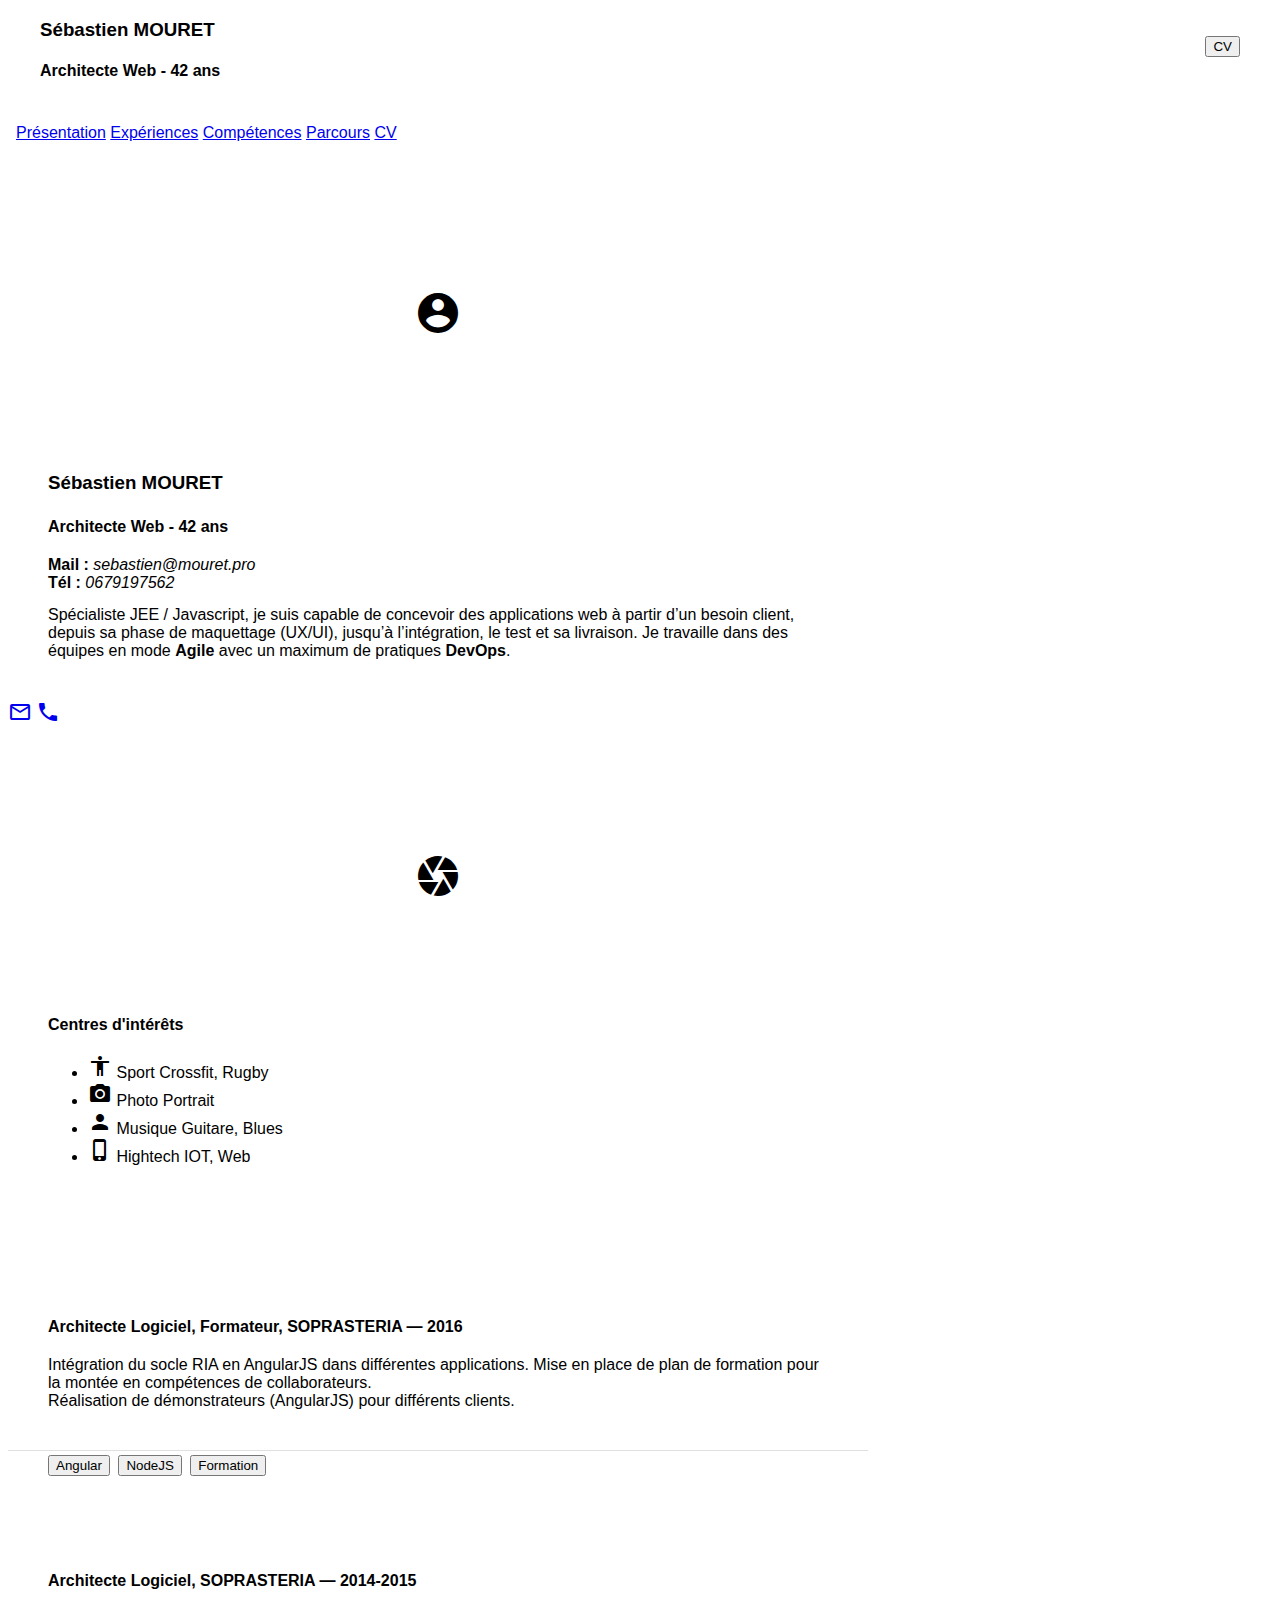
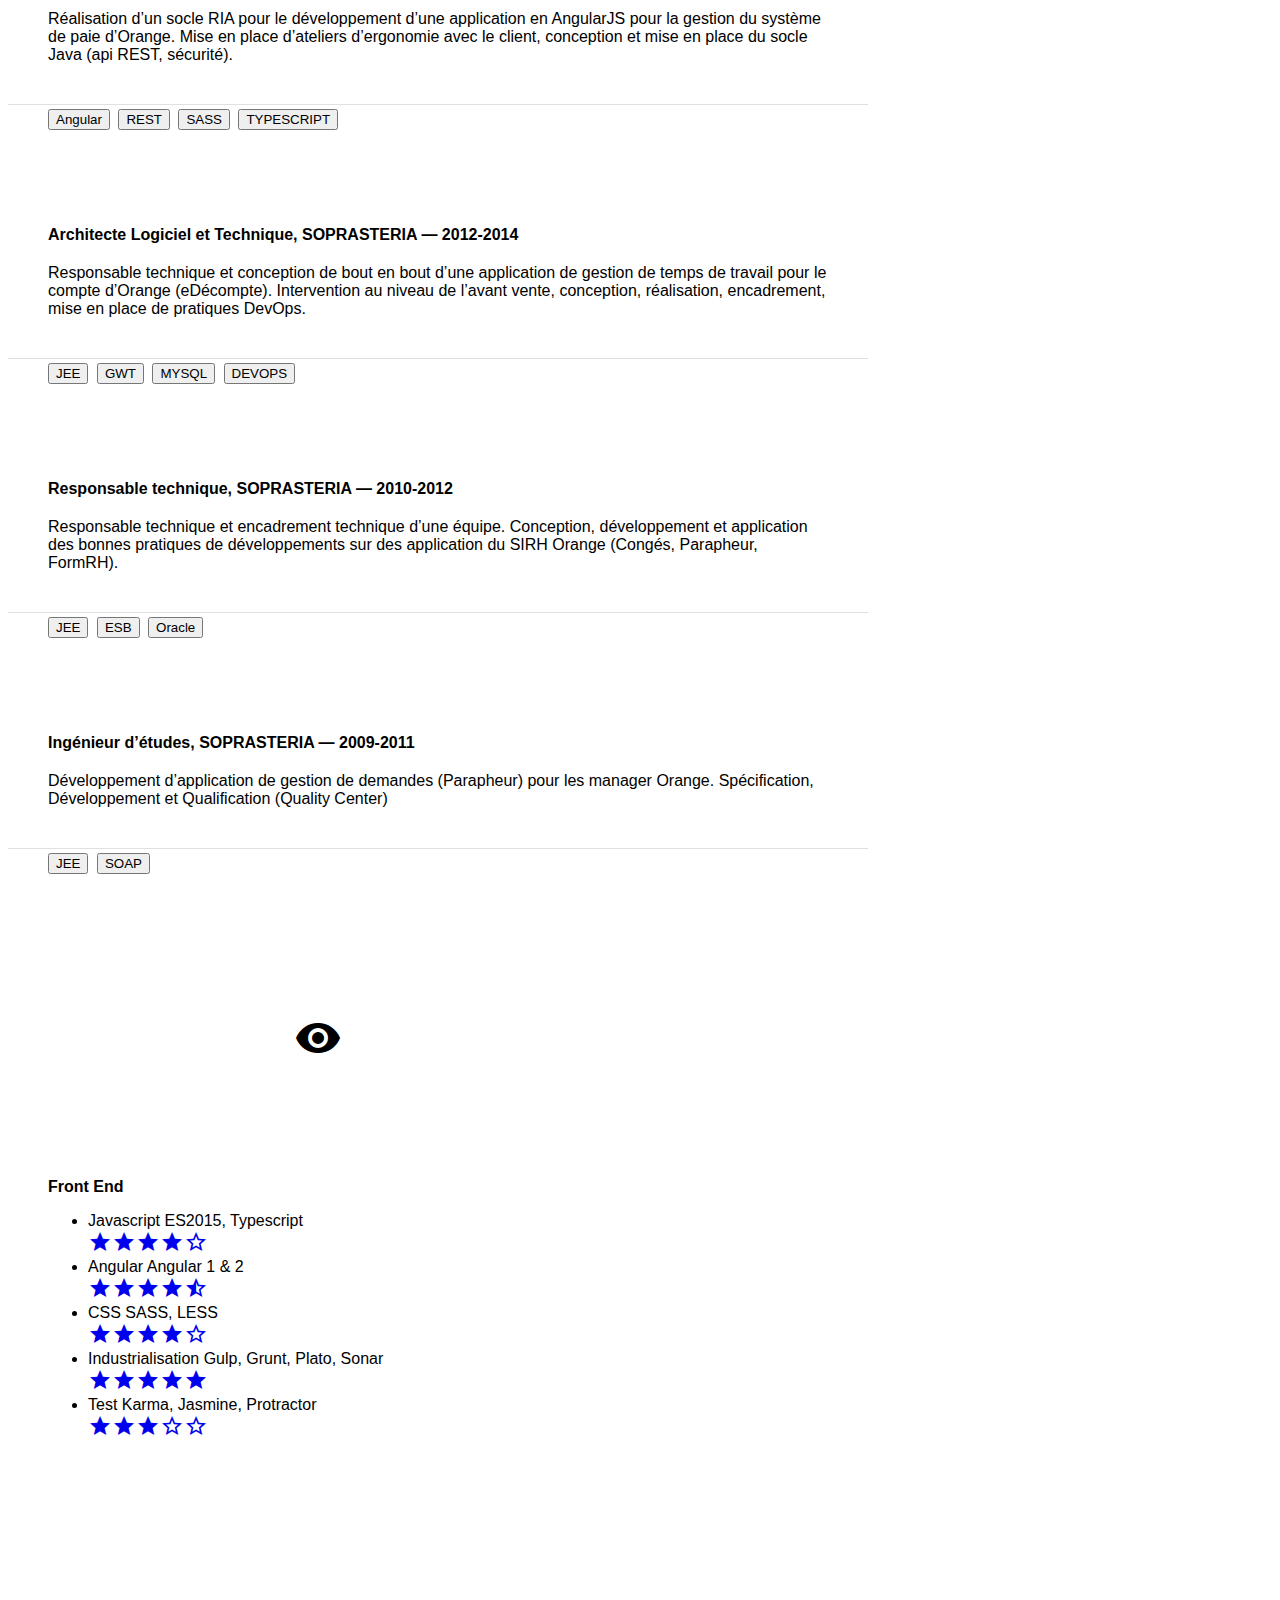
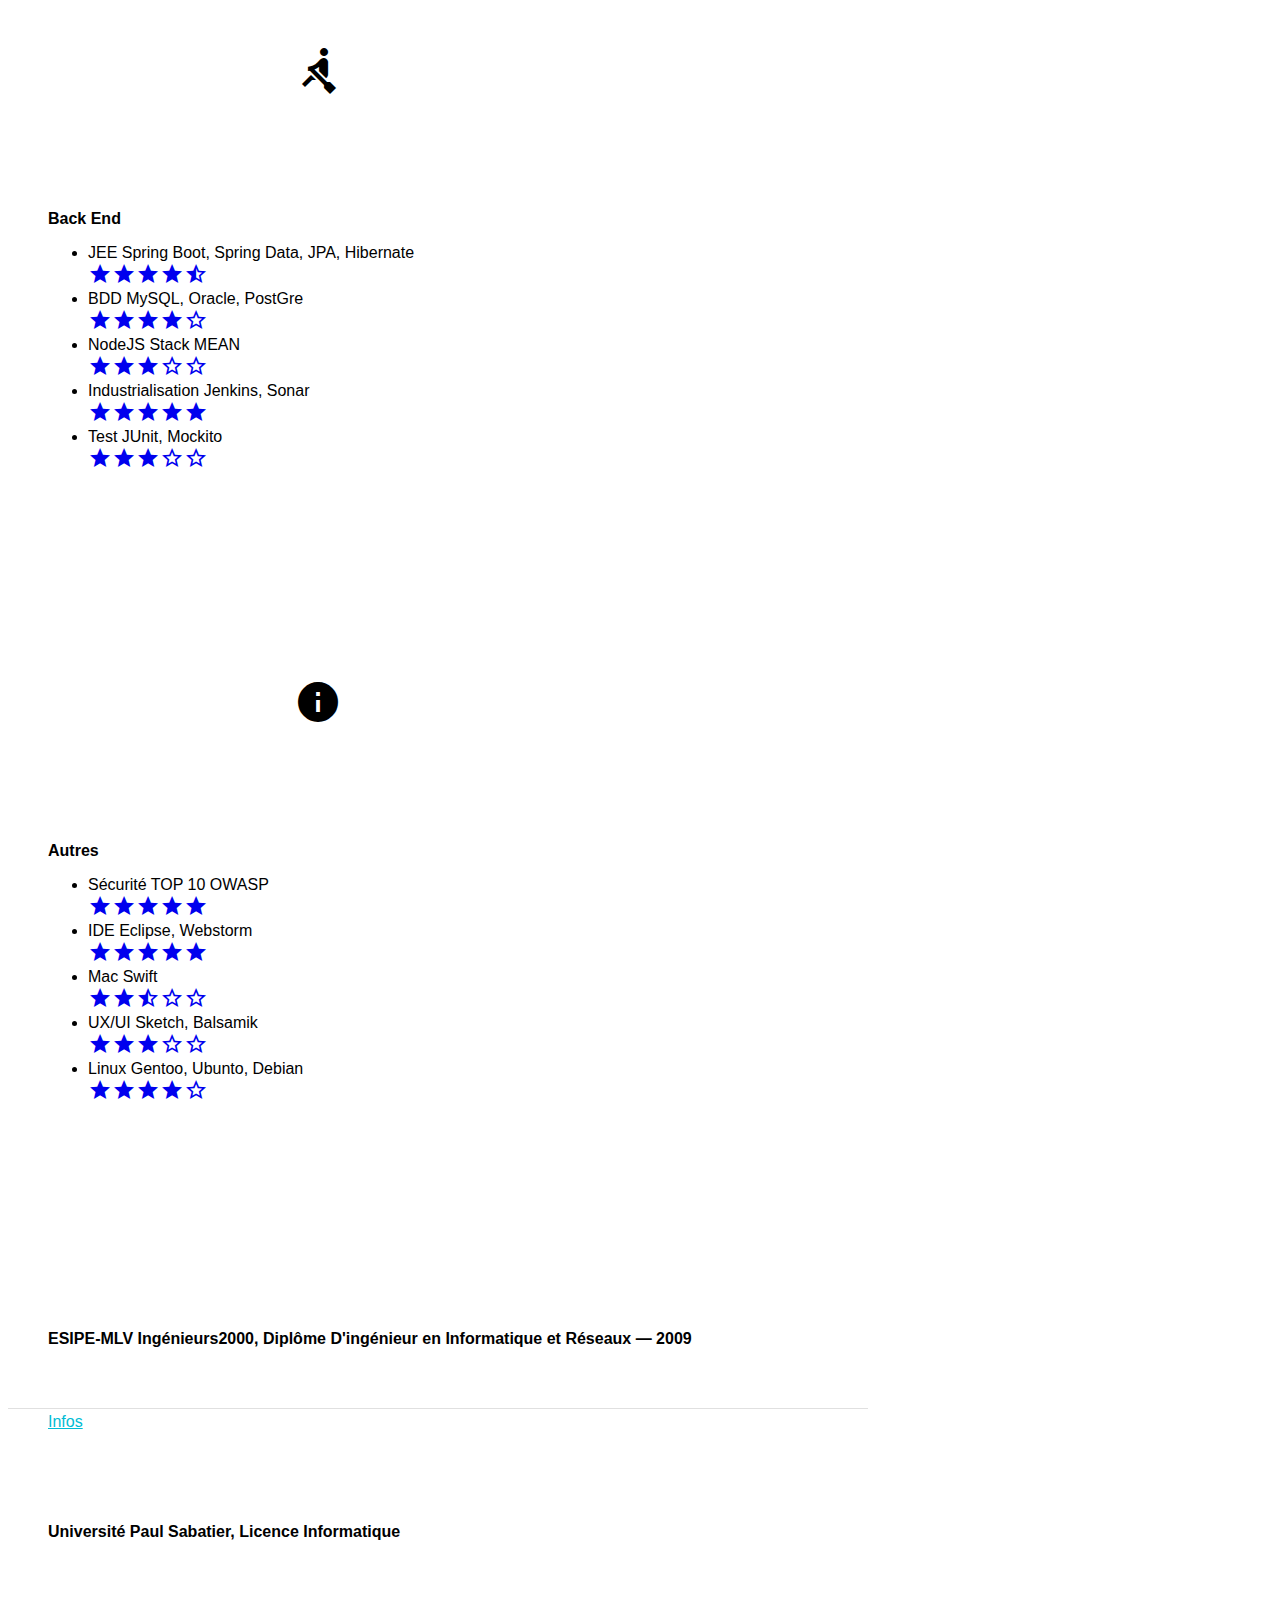
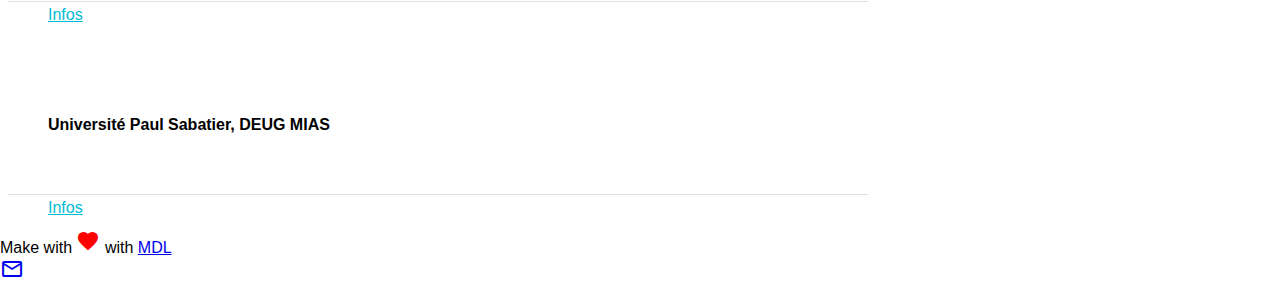
<file: index.html>
<!doctype html><meta charset=utf-8><meta http-equiv=X-UA-Compatible content="IE=edge"><meta name=description content=""><meta name=viewport content="width=device-width,initial-scale=1"><title>CV - Sébastien MOURET</title><meta name=msapplication-tap-highlight content=no><link rel=manifest href=manifest.json><meta name=mobile-web-app-capable content=yes><meta name=application-name content="Web Starter Kit"><link rel=icon sizes=192x192 href=images/touch/android-icon-192x192.png><meta name=apple-mobile-web-app-capable content=yes><meta name=apple-mobile-web-app-status-bar-style content=black><meta name=apple-mobile-web-app-title content="Web Starter Kit"><link rel=apple-touch-icon href=images/touch/apple-icon-144x144.png><meta name=msapplication-TileImage content=images/touch/ms-icon-144x144.png><meta name=msapplication-TileColor content=#2F3BA2><meta name=theme-color content=#2F3BA2><link rel=stylesheet href="https://fonts.googleapis.com/icon?family=Material+Icons"><link rel=stylesheet href=https://code.getmdl.io/1.2.1/material.indigo-pink.min.css><link rel=stylesheet href=styles/main.css><body class="mdl-demo mdl-color--grey-100 mdl-color-text--grey-700 mdl-base"><div class="mdl-layout mdl-js-layout mdl-layout--fixed-header"><header class="mdl-layout__header mdl-layout__header--scroll mdl-color--primary"><div class="mdl-layout--large-screen-only mdl-layout__header-row"></div><div class="mdl-layout--large-screen-only mdl-layout__header-row"><div><h3 style="display: block">Sébastien MOURET</h3><h4 style="display: block">Architecte Web - <span id=age></span> ans</h4></div></div><div class="mdl-layout--large-screen-only mdl-layout__header-row"></div><div class="mdl-layout__tab-bar mdl-js-ripple-effect mdl-color--primary-dark"><a href=#overview class="mdl-layout__tab is-active">Présentation</a> <a href=#exp class=mdl-layout__tab>Expériences</a> <a href=#features class=mdl-layout__tab>Compétences</a> <a href=#school class=mdl-layout__tab>Parcours</a> <a href=CV-SMouret.pdf class="mdl-layout--small-screen-only mdl-layout__tab">CV</a> <button onclick="location.href='CV-SMouret.pdf'" class="mdl-button mdl-js-button mdl-button--fab mdl-js-ripple-effect mdl-button--colored mdl-shadow--4dp mdl-color--accent" id=add>CV</button></div></header><main class=mdl-layout__content><div class="mdl-layout__tab-panel is-active" id=overview><section class="section--center mdl-grid mdl-grid--no-spacing mdl-shadow--2dp"><header class="section__play-btn mdl-cell mdl-cell--3-col-desktop mdl-cell--2-col-tablet mdl-cell--4-col-phone mdl-color--teal-100 mdl-color-text--white"><i class=material-icons>account_circle</i></header><div class="mdl-card mdl-cell mdl-cell--9-col-desktop mdl-cell--6-col-tablet mdl-cell--4-col-phone"><div class=mdl-card__supporting-text><h3>Sébastien MOURET</h3><h4>Architecte Web - <span id=age2></span> ans</h4><div style="margin-bottom: 14px"><div><strong>Mail :</strong> <i>sebastien@mouret.pro</i></div><div><strong>Tél :</strong> <i>0679197562</i></div></div><div>Spécialiste JEE / Javascript, je suis capable de concevoir des applications web à partir d’un besoin client, depuis sa phase de maquettage (UX/UI), jusqu’à l’intégration, le test et sa livraison. Je travaille dans des équipes en mode <strong>Agile</strong> avec un maximum de pratiques <strong>DevOps</strong>.</div></div><div class=mdl-card__menu><a href=mailto:sebastien@mouret.pro class="mdl-button mdl-button--icon mdl-js-button mdl-js-ripple-effect"><i class=material-icons>mail_outline</i></a> <a href=tel:0679197562 class="mdl-button mdl-js-button mdl-js-ripple-effect mdl-button--icon" id=dd><i class=material-icons>phone</i></a></div></div></section><section class="section--center mdl-grid mdl-grid--no-spacing mdl-shadow--2dp"><header class="section__play-btn mdl-cell mdl-cell--3-col-desktop mdl-cell--2-col-tablet mdl-cell--4-col-phone mdl-color--blue-100 mdl-color-text--white"><i class=material-icons>camera</i></header><div class="mdl-card mdl-cell mdl-cell--9-col-desktop mdl-cell--6-col-tablet mdl-cell--4-col-phone"><div class=mdl-card__supporting-text><h4>Centres d'intérêts</h4><ul class="demo-list-two mdl-list"><li class="mdl-list__item mdl-list__item--two-line"><span class=mdl-list__item-primary-content><i class="material-icons mdl-list__item-avatar">accessibility</i> <span>Sport</span> <span class=mdl-list__item-sub-title>Crossfit, Rugby</span></span><li class="mdl-list__item mdl-list__item--two-line"><span class=mdl-list__item-primary-content><i class="material-icons mdl-list__item-avatar">photo_camera</i> <span>Photo</span> <span class=mdl-list__item-sub-title>Portrait</span></span><li class="mdl-list__item mdl-list__item--two-line"><span class=mdl-list__item-primary-content><i class="material-icons mdl-list__item-avatar">person</i> <span>Musique</span> <span class=mdl-list__item-sub-title>Guitare, Blues</span></span><li class="mdl-list__item mdl-list__item--two-line"><span class=mdl-list__item-primary-content><i class="material-icons mdl-list__item-avatar">phone_iphone</i> <span>Hightech</span> <span class=mdl-list__item-sub-title>IOT, Web</span></span></ul></div><div class=mdl-card__menu></div></div></section></div><div class="mdl-layout__tab-panel mdl-color--grey-100" id=exp><section class="section--center mdl-grid mdl-grid--no-spacing mdl-shadow--2dp"><div class="mdl-card mdl-cell mdl-cell--12-col-desktop mdl-cell--12-col-tablet mdl-cell--12-col-phone"><div class=mdl-card__supporting-text><h4>Architecte Logiciel, Formateur, SOPRASTERIA — 2016</h4>Intégration du socle RIA en AngularJS dans différentes applications. Mise en place de plan de formation pour la montée en compétences de collaborateurs.<br>Réalisation de démonstrateurs (AngularJS) pour différents clients.</div><div class="mdl-card__actions mdl-card--border"><button class="mdl-button mdl-js-button mdl-button--raised mdl-js-ripple-effect mdl-color--blue-100">Angular</button> <button class="mdl-button mdl-js-button mdl-button--raised mdl-js-ripple-effect mdl-color--orange-100">NodeJS</button> <button class="mdl-button mdl-js-button mdl-button--raised mdl-js-ripple-effect mdl-color--green-100">Formation</button></div></div></section><section class="section--center mdl-grid mdl-grid--no-spacing mdl-shadow--2dp"><div class="mdl-card mdl-cell mdl-cell--12-col-desktop mdl-cell--12-col-tablet mdl-cell--12-col-phone"><div class=mdl-card__supporting-text><h4>Architecte Logiciel, SOPRASTERIA — 2014-2015</h4>Réalisation d’un socle RIA pour le développement d’une application en AngularJS pour la gestion du système de paie d’Orange. Mise en place d’ateliers d’ergonomie avec le client, conception et mise en place du socle Java (api REST, sécurité).</div><div class="mdl-card__actions mdl-card--border"><button class="mdl-button mdl-js-button mdl-button--raised mdl-js-ripple-effect mdl-color--blue-100">Angular</button> <button class="mdl-button mdl-js-button mdl-button--raised mdl-js-ripple-effect mdl-color--yellow-100">REST</button> <button class="mdl-button mdl-js-button mdl-button--raised mdl-js-ripple-effect mdl-color--pink-100">SASS</button> <button class="mdl-button mdl-js-button mdl-button--raised mdl-js-ripple-effect mdl-color--red-100">TYPESCRIPT</button></div></div></section><section class="section--center mdl-grid mdl-grid--no-spacing mdl-shadow--2dp"><div class="mdl-card mdl-cell mdl-cell--12-col-desktop mdl-cell--12-col-tablet mdl-cell--12-col-phone"><div class=mdl-card__supporting-text><h4>Architecte Logiciel et Technique, SOPRASTERIA — 2012-2014</h4>Responsable technique et conception de bout en bout d’une application de gestion de temps de travail pour le compte d’Orange (eDécompte). Intervention au niveau de l’avant vente, conception, réalisation, encadrement, mise en place de pratiques DevOps.</div><div class="mdl-card__actions mdl-card--border"><button class="mdl-button mdl-js-button mdl-button--raised mdl-js-ripple-effect mdl-color--grey-100">JEE</button> <button class="mdl-button mdl-js-button mdl-button--raised mdl-js-ripple-effect mdl-color--lime-100">GWT</button> <button class="mdl-button mdl-js-button mdl-button--raised mdl-js-ripple-effect mdl-color--amber-100">MYSQL</button> <button class="mdl-button mdl-js-button mdl-button--raised mdl-js-ripple-effect mdl-color--orange-100">DEVOPS</button></div></div></section><section class="section--center mdl-grid mdl-grid--no-spacing mdl-shadow--2dp"><div class="mdl-card mdl-cell mdl-cell--12-col-desktop mdl-cell--12-col-tablet mdl-cell--12-col-phone"><div class=mdl-card__supporting-text><h4>Responsable technique, SOPRASTERIA — 2010-2012</h4>Responsable technique et encadrement technique d’une équipe. Conception, développement et application des bonnes pratiques de développements sur des application du SIRH Orange (Congés, Parapheur, FormRH).</div><div class="mdl-card__actions mdl-card--border"><button class="mdl-button mdl-js-button mdl-button--raised mdl-js-ripple-effect mdl-color--grey-100">JEE</button> <button class="mdl-button mdl-js-button mdl-button--raised mdl-js-ripple-effect mdl-color--lime-100">ESB</button> <button class="mdl-button mdl-js-button mdl-button--raised mdl-js-ripple-effect mdl-color--orange-100">Oracle</button></div></div></section><section class="section--center mdl-grid mdl-grid--no-spacing mdl-shadow--2dp"><div class="mdl-card mdl-cell mdl-cell--12-col-desktop mdl-cell--12-col-tablet mdl-cell--12-col-phone"><div class=mdl-card__supporting-text><h4>Ingénieur d’études, SOPRASTERIA — 2009-2011</h4>Développement d’application de gestion de demandes (Parapheur) pour les manager Orange. Spécification, Développement et Qualification (Quality Center)</div><div class="mdl-card__actions mdl-card--border"><button class="mdl-button mdl-js-button mdl-button--raised mdl-js-ripple-effect mdl-color--grey-100">JEE</button> <button class="mdl-button mdl-js-button mdl-button--raised mdl-js-ripple-effect mdl-color--amber-100">SOAP</button></div></div></section></div><div class="mdl-layout__tab-panel mdl-color--grey-100" id=features><section class="section--center mdl-grid mdl-grid--no-spacing mdl-shadow--2dp"><header class="section__play-btn mdl-cell mdl-cell--3-col-desktop mdl-cell--2-col-tablet mdl-cell--4-col-phone mdl-color--green-100 mdl-color-text--white"><i class=material-icons>visibility</i></header><div class="mdl-card mdl-cell mdl-cell--9-col-desktop mdl-cell--6-col-tablet mdl-cell--4-col-phone"><div class=mdl-card__supporting-text><h4>Front End</h4><ul class="demo-list-icon mdl-list"><li class="mdl-list__item mdl-list__item--two-line"><span class=mdl-list__item-primary-content><span>Javascript</span> <span class=mdl-list__item-sub-title>ES2015, Typescript</span> </span><span style="display: flex; flex-flow: row" class=mdl-list__item-secondary-content><a class=mdl-list__item-secondary-action href=#><i class=material-icons>star</i></a> <a class=mdl-list__item-secondary-action href=#><i class=material-icons>star</i></a> <a class=mdl-list__item-secondary-action href=#><i class=material-icons>star</i></a> <a class=mdl-list__item-secondary-action href=#><i class=material-icons>star</i></a> <a class=mdl-list__item-secondary-action href=#><i class=material-icons>star_border</i></a></span><li class="mdl-list__item mdl-list__item--two-line"><span class=mdl-list__item-primary-content><span>Angular</span> <span class=mdl-list__item-sub-title>Angular 1 & 2</span> </span><span style="display: flex; flex-flow: row" class=mdl-list__item-secondary-content><a class=mdl-list__item-secondary-action href=#><i class=material-icons>star</i></a> <a class=mdl-list__item-secondary-action href=#><i class=material-icons>star</i></a> <a class=mdl-list__item-secondary-action href=#><i class=material-icons>star</i></a> <a class=mdl-list__item-secondary-action href=#><i class=material-icons>star</i></a> <a class=mdl-list__item-secondary-action href=#><i class=material-icons>star_half</i></a></span><li class="mdl-list__item mdl-list__item--two-line"><span class=mdl-list__item-primary-content><span>CSS</span> <span class=mdl-list__item-sub-title>SASS, LESS</span> </span><span style="display: flex; flex-flow: row" class=mdl-list__item-secondary-content><a class=mdl-list__item-secondary-action href=#><i class=material-icons>star</i></a> <a class=mdl-list__item-secondary-action href=#><i class=material-icons>star</i></a> <a class=mdl-list__item-secondary-action href=#><i class=material-icons>star</i></a> <a class=mdl-list__item-secondary-action href=#><i class=material-icons>star</i></a> <a class=mdl-list__item-secondary-action href=#><i class=material-icons>star_border</i></a></span><li class="mdl-list__item mdl-list__item--two-line"><span class=mdl-list__item-primary-content><span>Industrialisation</span> <span class=mdl-list__item-sub-title>Gulp, Grunt, Plato, Sonar</span> </span><span style="display: flex; flex-flow: row" class=mdl-list__item-secondary-content><a class=mdl-list__item-secondary-action href=#><i class=material-icons>star</i></a> <a class=mdl-list__item-secondary-action href=#><i class=material-icons>star</i></a> <a class=mdl-list__item-secondary-action href=#><i class=material-icons>star</i></a> <a class=mdl-list__item-secondary-action href=#><i class=material-icons>star</i></a> <a class=mdl-list__item-secondary-action href=#><i class=material-icons>star</i></a></span><li class="mdl-list__item mdl-list__item--two-line"><span class=mdl-list__item-primary-content><span>Test</span> <span class=mdl-list__item-sub-title>Karma, Jasmine, Protractor</span> </span><span style="display: flex; flex-flow: row" class=mdl-list__item-secondary-content><a class=mdl-list__item-secondary-action href=#><i class=material-icons>star</i></a> <a class=mdl-list__item-secondary-action href=#><i class=material-icons>star</i></a> <a class=mdl-list__item-secondary-action href=#><i class=material-icons>star</i></a> <a class=mdl-list__item-secondary-action href=#><i class=material-icons>star_border</i></a> <a class=mdl-list__item-secondary-action href=#><i class=material-icons>star_border</i></a></span></ul></div><div class=mdl-card__menu></div></div></section><section class="section--center mdl-grid mdl-grid--no-spacing mdl-shadow--2dp"><header class="section__play-btn mdl-cell mdl-cell--3-col-desktop mdl-cell--2-col-tablet mdl-cell--4-col-phone mdl-color--orange-100 mdl-color-text--white"><i class=material-icons>rowing</i></header><div class="mdl-card mdl-cell mdl-cell--9-col-desktop mdl-cell--6-col-tablet mdl-cell--4-col-phone"><div class=mdl-card__supporting-text><h4>Back End</h4><ul class="demo-list-icon mdl-list"><li class="mdl-list__item mdl-list__item--two-line"><span class=mdl-list__item-primary-content><span>JEE</span> <span class=mdl-list__item-sub-title>Spring Boot, Spring Data, JPA, Hibernate</span> </span><span style="display: flex; flex-flow: row" class=mdl-list__item-secondary-content><a class=mdl-list__item-secondary-action href=#><i class=material-icons>star</i></a> <a class=mdl-list__item-secondary-action href=#><i class=material-icons>star</i></a> <a class=mdl-list__item-secondary-action href=#><i class=material-icons>star</i></a> <a class=mdl-list__item-secondary-action href=#><i class=material-icons>star</i></a> <a class=mdl-list__item-secondary-action href=#><i class=material-icons>star_half</i></a></span><li class="mdl-list__item mdl-list__item--two-line"><span class=mdl-list__item-primary-content><span>BDD</span> <span class=mdl-list__item-sub-title>MySQL, Oracle, PostGre</span> </span><span style="display: flex; flex-flow: row" class=mdl-list__item-secondary-content><a class=mdl-list__item-secondary-action href=#><i class=material-icons>star</i></a> <a class=mdl-list__item-secondary-action href=#><i class=material-icons>star</i></a> <a class=mdl-list__item-secondary-action href=#><i class=material-icons>star</i></a> <a class=mdl-list__item-secondary-action href=#><i class=material-icons>star</i></a> <a class=mdl-list__item-secondary-action href=#><i class=material-icons>star_border</i></a></span><li class="mdl-list__item mdl-list__item--two-line"><span class=mdl-list__item-primary-content><span>NodeJS</span> <span class=mdl-list__item-sub-title>Stack MEAN</span> </span><span style="display: flex; flex-flow: row" class=mdl-list__item-secondary-content><a class=mdl-list__item-secondary-action href=#><i class=material-icons>star</i></a> <a class=mdl-list__item-secondary-action href=#><i class=material-icons>star</i></a> <a class=mdl-list__item-secondary-action href=#><i class=material-icons>star</i></a> <a class=mdl-list__item-secondary-action href=#><i class=material-icons>star_border</i></a> <a class=mdl-list__item-secondary-action href=#><i class=material-icons>star_border</i></a></span><li class="mdl-list__item mdl-list__item--two-line"><span class=mdl-list__item-primary-content><span>Industrialisation</span> <span class=mdl-list__item-sub-title>Jenkins, Sonar</span> </span><span style="display: flex; flex-flow: row" class=mdl-list__item-secondary-content><a class=mdl-list__item-secondary-action href=#><i class=material-icons>star</i></a> <a class=mdl-list__item-secondary-action href=#><i class=material-icons>star</i></a> <a class=mdl-list__item-secondary-action href=#><i class=material-icons>star</i></a> <a class=mdl-list__item-secondary-action href=#><i class=material-icons>star</i></a> <a class=mdl-list__item-secondary-action href=#><i class=material-icons>star</i></a></span><li class="mdl-list__item mdl-list__item--two-line"><span class=mdl-list__item-primary-content><span>Test</span> <span class=mdl-list__item-sub-title>JUnit, Mockito</span> </span><span style="display: flex; flex-flow: row" class=mdl-list__item-secondary-content><a class=mdl-list__item-secondary-action href=#><i class=material-icons>star</i></a> <a class=mdl-list__item-secondary-action href=#><i class=material-icons>star</i></a> <a class=mdl-list__item-secondary-action href=#><i class=material-icons>star</i></a> <a class=mdl-list__item-secondary-action href=#><i class=material-icons>star_border</i></a> <a class=mdl-list__item-secondary-action href=#><i class=material-icons>star_border</i></a></span></ul></div><div class=mdl-card__menu></div></div></section><section class="section--center mdl-grid mdl-grid--no-spacing mdl-shadow--2dp"><header class="section__play-btn mdl-cell mdl-cell--3-col-desktop mdl-cell--2-col-tablet mdl-cell--4-col-phone mdl-color--yellow-100 mdl-color-text--white"><i class=material-icons>info</i></header><div class="mdl-card mdl-cell mdl-cell--9-col-desktop mdl-cell--6-col-tablet mdl-cell--4-col-phone"><div class=mdl-card__supporting-text><h4>Autres</h4><ul class="demo-list-icon mdl-list"><li class="mdl-list__item mdl-list__item--two-line"><span class=mdl-list__item-primary-content><span>Sécurité</span> <span class=mdl-list__item-sub-title>TOP 10 OWASP</span> </span><span style="display: flex; flex-flow: row" class=mdl-list__item-secondary-content><a class=mdl-list__item-secondary-action href=#><i class=material-icons>star</i></a> <a class=mdl-list__item-secondary-action href=#><i class=material-icons>star</i></a> <a class=mdl-list__item-secondary-action href=#><i class=material-icons>star</i></a> <a class=mdl-list__item-secondary-action href=#><i class=material-icons>star</i></a> <a class=mdl-list__item-secondary-action href=#><i class=material-icons>star</i></a></span><li class="mdl-list__item mdl-list__item--two-line"><span class=mdl-list__item-primary-content><span>IDE</span> <span class=mdl-list__item-sub-title>Eclipse, Webstorm</span> </span><span style="display: flex; flex-flow: row" class=mdl-list__item-secondary-content><a class=mdl-list__item-secondary-action href=#><i class=material-icons>star</i></a> <a class=mdl-list__item-secondary-action href=#><i class=material-icons>star</i></a> <a class=mdl-list__item-secondary-action href=#><i class=material-icons>star</i></a> <a class=mdl-list__item-secondary-action href=#><i class=material-icons>star</i></a> <a class=mdl-list__item-secondary-action href=#><i class=material-icons>star</i></a></span><li class="mdl-list__item mdl-list__item--two-line"><span class=mdl-list__item-primary-content><span>Mac</span> <span class=mdl-list__item-sub-title>Swift</span> </span><span style="display: flex; flex-flow: row" class=mdl-list__item-secondary-content><a class=mdl-list__item-secondary-action href=#><i class=material-icons>star</i></a> <a class=mdl-list__item-secondary-action href=#><i class=material-icons>star</i></a> <a class=mdl-list__item-secondary-action href=#><i class=material-icons>star_half</i></a> <a class=mdl-list__item-secondary-action href=#><i class=material-icons>star_border</i></a> <a class=mdl-list__item-secondary-action href=#><i class=material-icons>star_border</i></a></span><li class="mdl-list__item mdl-list__item--two-line"><span class=mdl-list__item-primary-content><span>UX/UI</span> <span class=mdl-list__item-sub-title>Sketch, Balsamik</span> </span><span style="display: flex; flex-flow: row" class=mdl-list__item-secondary-content><a class=mdl-list__item-secondary-action href=#><i class=material-icons>star</i></a> <a class=mdl-list__item-secondary-action href=#><i class=material-icons>star</i></a> <a class=mdl-list__item-secondary-action href=#><i class=material-icons>star</i></a> <a class=mdl-list__item-secondary-action href=#><i class=material-icons>star_border</i></a> <a class=mdl-list__item-secondary-action href=#><i class=material-icons>star_border</i></a></span><li class="mdl-list__item mdl-list__item--two-line"><span class=mdl-list__item-primary-content><span>Linux</span> <span class=mdl-list__item-sub-title>Gentoo, Ubunto, Debian</span> </span><span style="display: flex; flex-flow: row" class=mdl-list__item-secondary-content><a class=mdl-list__item-secondary-action href=#><i class=material-icons>star</i></a> <a class=mdl-list__item-secondary-action href=#><i class=material-icons>star</i></a> <a class=mdl-list__item-secondary-action href=#><i class=material-icons>star</i></a> <a class=mdl-list__item-secondary-action href=#><i class=material-icons>star</i></a> <a class=mdl-list__item-secondary-action href=#><i class=material-icons>star_border</i></a></span></ul></div><div class=mdl-card__menu></div></div></section></div><div class="mdl-layout__tab-panel mdl-color--grey-100" id=school><section class="section--center mdl-grid mdl-grid--no-spacing mdl-shadow--2dp"><div class="mdl-card mdl-cell mdl-cell--12-col-desktop mdl-cell--12-col-tablet mdl-cell--12-col-phone"><div class=mdl-card__supporting-text><h4>ESIPE-MLV Ingénieurs2000, Diplôme D'ingénieur en Informatique et Réseaux — 2009</h4></div><div class="mdl-card__actions mdl-card--border"><a href=http://esipe.u-pem.fr/ class="mdl-button mdl-js-button mdl-button--raised mdl-js-ripple-effect mdl-color--blue-100 mdl-color-text--black">Infos</a></div></div></section><section class="section--center mdl-grid mdl-grid--no-spacing mdl-shadow--2dp"><div class="mdl-card mdl-cell mdl-cell--12-col-desktop mdl-cell--12-col-tablet mdl-cell--12-col-phone"><div class=mdl-card__supporting-text><h4>Université Paul Sabatier, Licence Informatique</h4></div><div class="mdl-card__actions mdl-card--border"><a href=http://www.univ-tlse3.fr/ class="mdl-button mdl-js-button mdl-button--raised mdl-js-ripple-effect mdl-color--red-100 mdl-color-text--black">Infos</a></div></div></section><section class="section--center mdl-grid mdl-grid--no-spacing mdl-shadow--2dp"><div class="mdl-card mdl-cell mdl-cell--12-col-desktop mdl-cell--12-col-tablet mdl-cell--12-col-phone"><div class=mdl-card__supporting-text><h4>Université Paul Sabatier, DEUG MIAS</h4></div><div class="mdl-card__actions mdl-card--border"><a href=http://www.univ-tlse3.fr/ class="mdl-button mdl-js-button mdl-button--raised mdl-js-ripple-effect mdl-color--green-100 mdl-color-text--black">Infos</a></div></div></section></div><footer class=mdl-mini-footer><div class=mdl-mini-footer__left-section><div class=mdl-logo>Make with <i class=material-icons style="color: red">favorite</i> with <a href=https://getmdl.io>MDL</a></div></div><div class=mdl-mini-footer__right-section><a href=mailto:sebastien@mouret.pro><i class=material-icons>mail_outline</i></a></div></footer><script>function function_name() {
        var age = new Date().getFullYear() - new Date('1984-12-20T00:00:00.000').getFullYear();
        var html = document.getElementById('age');
        if (html) {
          html.innerText = age;
        }
        html = document.getElementById('age2');
        if (html) {
          html.innerText = age;
        }
        console.log(age);
      }
      document.addEventListener("DOMContentLoaded", function_name, false);</script></main></div><script src=https://code.getmdl.io/1.2.1/material.min.js></script><script src=scripts/main.min.js></script><script>(function (i, s, o, g, r, a, m) {
    i['GoogleAnalyticsObject'] = r;
    i[r] = i[r] || function () {
        (i[r].q = i[r].q || []).push(arguments)
      }, i[r].l = 1 * new Date();
    a = s.createElement(o),
      m = s.getElementsByTagName(o)[0];
    a.async = 1;
    a.src = g;
    m.parentNode.insertBefore(a, m)
  })(window, document, 'script', '//www.google-analytics.com/analytics.js', 'ga');
  ga('create', 'UA-XXXXX-X', 'auto');
  ga('send', 'pageview');</script>
</file>
